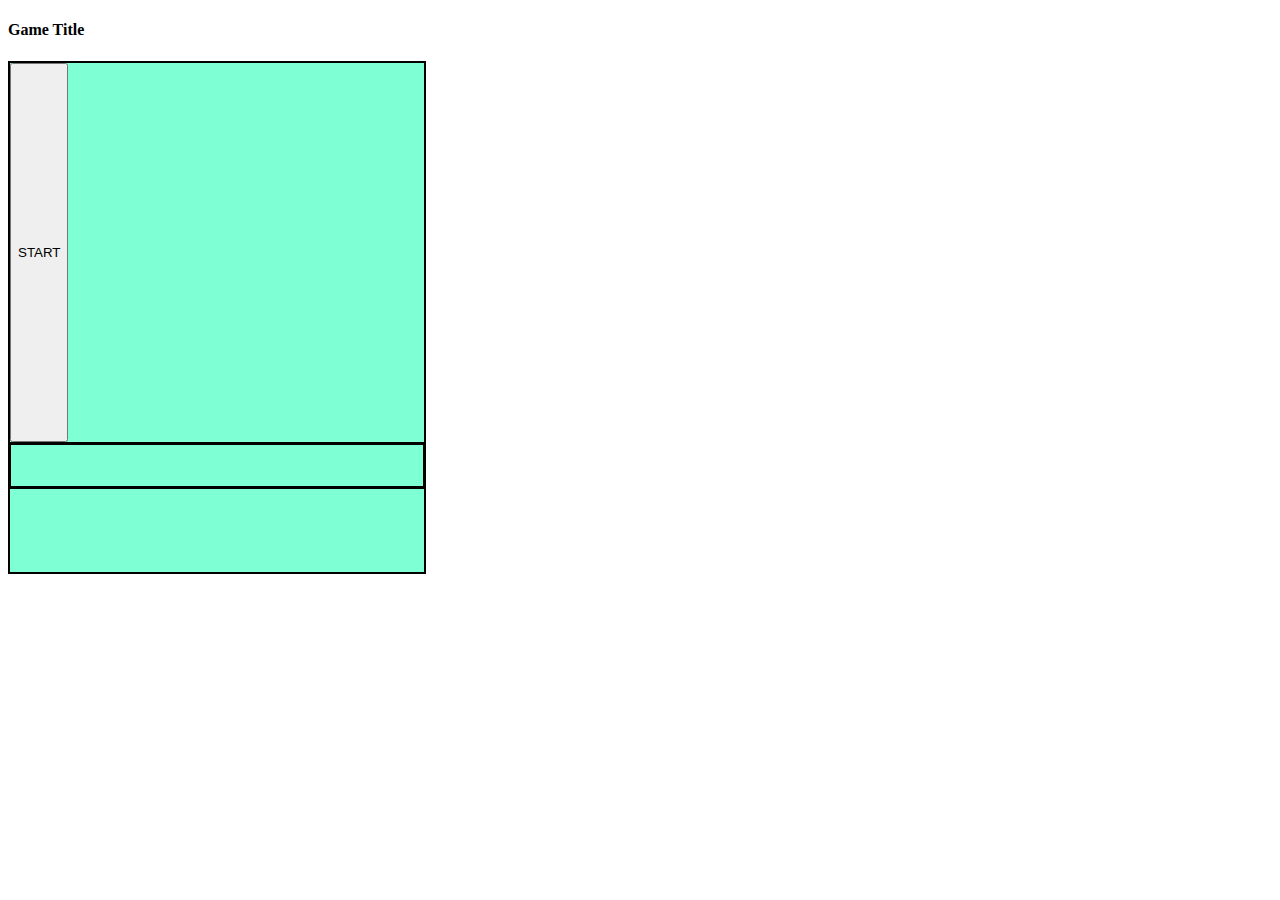
<file: index.html>
<!DOCTYPE html>
<html lang="en">
<head>
    <meta charset="UTF-8">
    <meta name="viewport" content="width=device-width, initial-scale=1.0">
    <title>Arcadia - Game Template</title>
    <!--Styles-->
    <link rel="stylesheet" href="./frogger/assets/css/styles.css">
</head>
<!--Frogger-->
<body>
    <!--Game Area-->
    <h4>Game Title</h4>
    <div class = "area game" role = "main">
        <div class = "area game-window">
            <button id = "startBtn" onclick="startUp()">START</button>
            <div id = "game-display" image-rendering = pixelated>

            </div>
        </div>
        <div class = "area game-pad">
            <div id = "game-controller">
                <div class = "area pad-dirs">

                </div>
                <div class = "area pad-main">

                </div>
            </div>
        </div>
    </div>

    <!--Scripts-->
    <script src="./frogger/assets/js/script.js"></script>
</body>
</html>
</file>
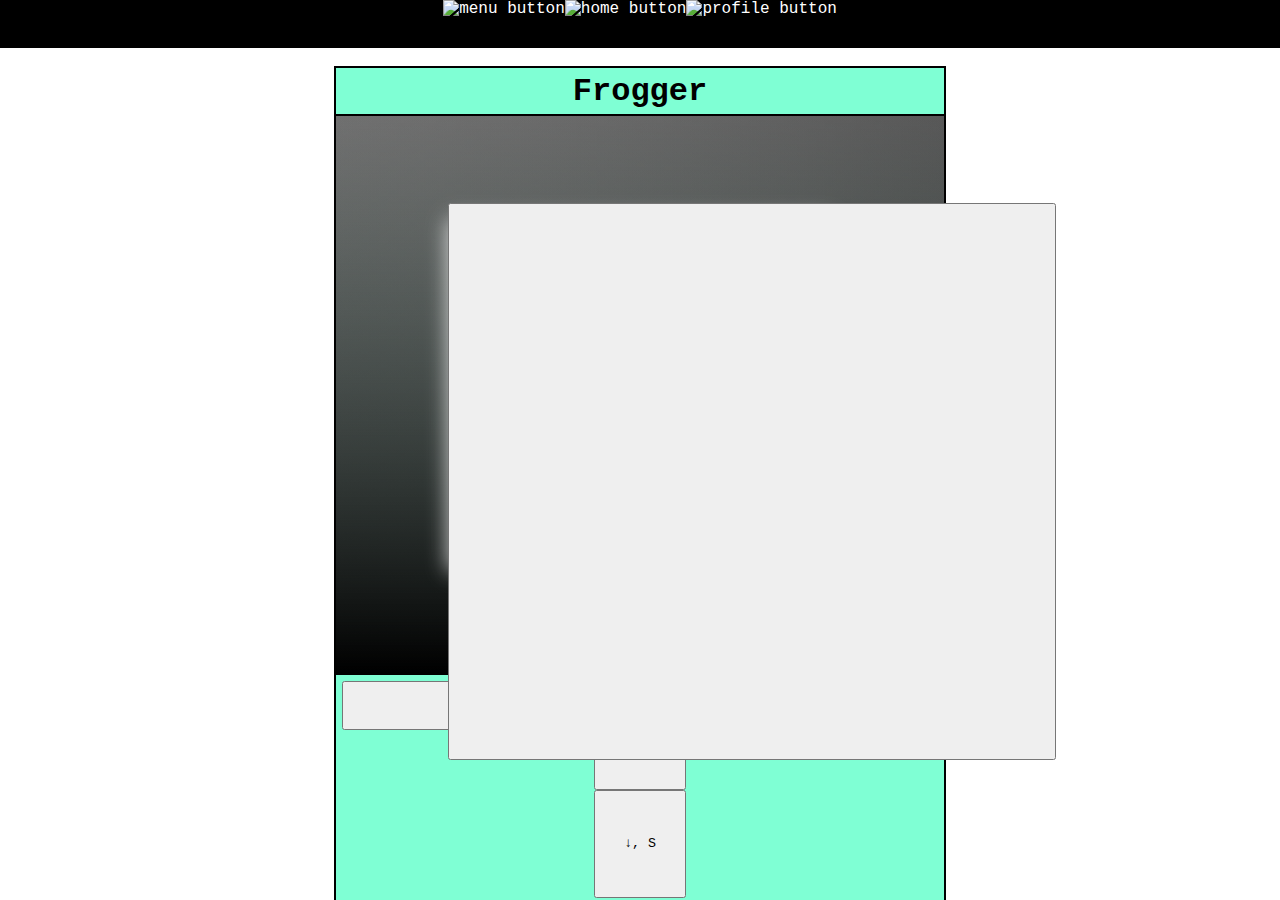
<file: frogger.html>
<!DOCTYPE html>
<html lang="en">
<head>
    <meta charset="UTF-8">
    <meta name="viewport" content="width=device-width, initial-scale=1.0">
    <title>Capstone Arcade - Game Page Template (frogger)</title>
    <!--Styles-->
    <link rel="stylesheet" href="./assets/css/styles.css">
    <!--Favicon-->
    <link rel="icon" type="image/x-icon" href="/frogger/assets/images/frog1.PNG">
</head>
<!--* Shell-->
<body>
    <div class = "shell-header">
        <img id = "btnMenuEl" aria-label="menu button" alt="menu button">
        <img id = "btnHomeEl" aria-label="home button" alt="home button">
        <img id = "btnProfEl" aria-label="profile button" alt="profile button">
    </div>
    <div class = page-wrap>
        <!--Game Page-->
        <br>
        <div class = "area game-machine">
            <main id = "gameEl">
                <header class = "area game-header">
                    <!--Frogger Headboard (Block)-->
                    <div id = "headboardEl">
                        <h1>Frogger<h1>
                    </div>
                    <!--Frogger Headboard (Block) End-->
                </header>
                <div class = "area game-window">
                    <button id = "startBtnEl" onclick="tryStartUp()">START</button>
                    <div id = "gameDisplayEl"></div>
                </div>
                <div class = "area game-pad">
                    <!--Frogger Controls (Block)-->
                    <link rel="stylesheet" href="./frogger/assets/css/styles.css">
                        <div id = "gameControllerEl">
                            <button class= "button" id="btnLeftEl">←, A</button>
                            <div style="display:flex; flex-flow:column;">
                                <button class= "button" id="btnUpEl">↑, W, Space</button>
                                <button class= "button" id="btnDownEl">↓, S</button>
                            </div>
                            <button class= "button" id="btnRightEl">→, D</button>
                        </div>
                    <script src="./frogger/assets/js/script.js"></script>
                    <!--Frogger Controls (Block) End-->
                </div>
            </main>
            <div class = "area game-scores">
                <!--Frogger Scores (Block)-->
                <article id = "scoresFroggerEl">
                    <br>
                    <h2>Frogger Hi-Scores</h2>
                    <br>
                </article>
                <!--Frogger Scores (Block) End-->
            </div>
            <div class = "area game-footer">
                <img role="img" aria-hidden="true" alt="">
            </div>
        </div>
        <br>
        <script>
            function tryStartUp() {
                // try { 
                   startUp(); 
                /* } 
                catch { 
                    console.log("Unable to Load");
                    document.getElementById("startBtnEl").style.backgroundColor = "black";
                } */
            }
        </script>
        <!--Game Page End-->
        <footer>
            <p>Capstone Arcade - created by <a href="https://github.com/HerbieJames">Herbie James</a><p>
        </footer>
    </div>
</body>
<!--* Shell End-->
</html>
</file>
<file: frogger/assets/css/styles.css>
.area {
    background-color: aquamarine;
    border: 1px solid black;
}

.game {
    display: flex;
    flex-flow: column;
    flex: 1 1 0;
    margin: 0px;
    max-height: 100%;
    max-width: 416px;
    width: 100%;
}

.game-window {
    position: relative;
    aspect-ratio: 12 / 11;
    display: flex;
}

.game-pad {
    height: 128px;
}

#startBtnEl {
    position: absolute;
    width: 100%;
    height: 100%;
    aspect-ratio: 1;
    font-size:xx-large;
}

#gameDisplayEl {
    height: 352px;
    width: 384px;
    margin: auto;
    display: grid;
    grid-template-rows:    32px 32px 32px 32px 32px 32px 32px 32px 32px 32px 32px;
    grid-template-columns: 32px 32px 32px 32px 32px 32px 32px 32px 32px 32px 32px 32px;
}

#gameControllerEl {
    display: flex;
    flex-flow: row;
    height: 100%;
    width: 100%;

}

.pad-dirs {
    flex: 1 1 0;
    height: 100%;
    padding: 5%;
}

.pad-main {
    flex: 1 1 0;
    height: 100%;
}

.button {
    height: 22.5%;
    width: 100%;
}

.sprite {
    image-rendering: pixelated;
    height: 32px;
    width: 32px;
}

.tile {
    z-index: 0;
}

.entity {
    z-index: 1;
}

#player {
    z-index: 2;
}

@media screen and (max-width:388px){
    #gameDisplayEl {
        height: 192px;
        width: 192px;
        grid-template-rows:    16px 16px 16px 16px 16px 16px 16px 16px 16px 16px 16px 16px;
        grid-template-columns: 16px 16px 16px 16px 16px 16px 16px 16px 16px 16px 16px 16px;
    }

    .sprite {
        height: 16px;
        width: 16px;
    }
}

@media screen and (max-width:192px){
    * {
        display: none;
    }
}
</file>
<file: assets/css/styles.css>
* {
    box-sizing: border-box;
    margin: 0;
    padding: 0;
    font-family: 'Courier New', Courier, monospace;
}

body {  
    overflow-y: scroll;
    flex-flow: column;
    align-items: center;
    overflow: hidden;
}

footer, .shell-header {
    display: flex;
    flex-flow: row;
    justify-content: center;
    width: 100%;
    height: 48px;
    color: white;
    background-color: black;
}

br {
    display: block;
    content: "";
    margin-top: 12px;
}

.page-wrap {
    overflow-y: scroll;
    height: calc(100vh - 48px);
}

small {
    display: none;
}

a {
    color: aqua;
}

.area {
    background-color: aquamarine;
    border: 1px solid black;
}

.game-machine {
    flex: 1 1 0;
    height: auto;
    width: calc(0.68 * 100vh);
    max-width: 100vw;
    margin: auto;
}

#gameEl {
    display: flex;
    flex-flow: column;
    flex: 1 1 0;
    margin: 0px; 
    height: calc(100vh - 62px);
}

.game-header {
    width: 100%;
    height: 48px;
    width: 100%;
}

#scoreEl {
    font-size: 32px;
}

.game-window {
    background: 
        linear-gradient(180deg, rgba(255,255,255,0.25), rgba(0,0,0, 1)),
        linear-gradient(90deg,  rgba(255,255,255,0.25), rgba(0,0,0, 0.5)),
        linear-gradient(270deg, rgba(255,255,255,0.25), rgba(0,0,0, 0.5)),
        linear-gradient(0deg,   rgba(255,255,255,0.25), rgba(0,0,0, 1));
    position: relative;
    aspect-ratio: 1 / 1;
    flex: 1 1 0;
    display: flex;
}

#gameDisplayEl {
    height: 384px;
    width:  384px;
    margin: auto;
    display: grid;
    grid-template-rows:    32px 32px 32px 32px 32px 32px 32px 32px 32px 32px 32px 32px;
    grid-template-columns: 32px 32px 32px 32px 32px 32px 32px 32px 32px 32px 32px 32px;
    background-color: black;
    box-shadow: 0px 0px 20px rgba(255,255,255,0.75);
}

.game-pad {
    flex: 1 1 0;
}

#startBtnEl {
    position: absolute;
    height: 384px;
    width:  384px;
    top:  calc(50% - 192px);
    left: calc(50% - 192px);
    font-size:xx-large;
}

h1 {
    font-size: xx-large;
}

#headboardEl {
    display: flex;
    justify-content: center;
    align-items: center;
    height: 100%;
}

#gameControllerEl {
    display: flex;
    flex-flow: row;
    height: 100%;
    width: 100%;
    padding: 1%;
}

.button {
    flex: 2 1 0;
    padding: 1%;
}

.game-scores {
    display: flex;
    justify-content: center;
}

.game-footer {
    height: 32px;
}

@media  screen and (max-width:388px),
        screen and (max-height: 574px){
    #gameDisplayEl {
        height: 192px;
        width: 192px;
        grid-template-rows:    16px 16px 16px 16px 16px 16px 16px 16px 16px 16px 16px 16px;
        grid-template-columns: 16px 16px 16px 16px 16px 16px 16px 16px 16px 16px 16px 16px;
    }

    #scoreEl { font-size: 16px; }

    #startBtnEl {
        height: 192px;
        width:  192px;
        top:  calc(50% - 96px);
        left: calc(50% - 96px);
        font-size:x-large;
    }
    
    .game-machine {
        width: calc(0.52 * 100vh);
        min-width: 192px;
    }
}

@media  screen and (max-width:193px),
        screen and (max-height: 379px){
    .page-wrap > * { display: none; }
}
</file>
